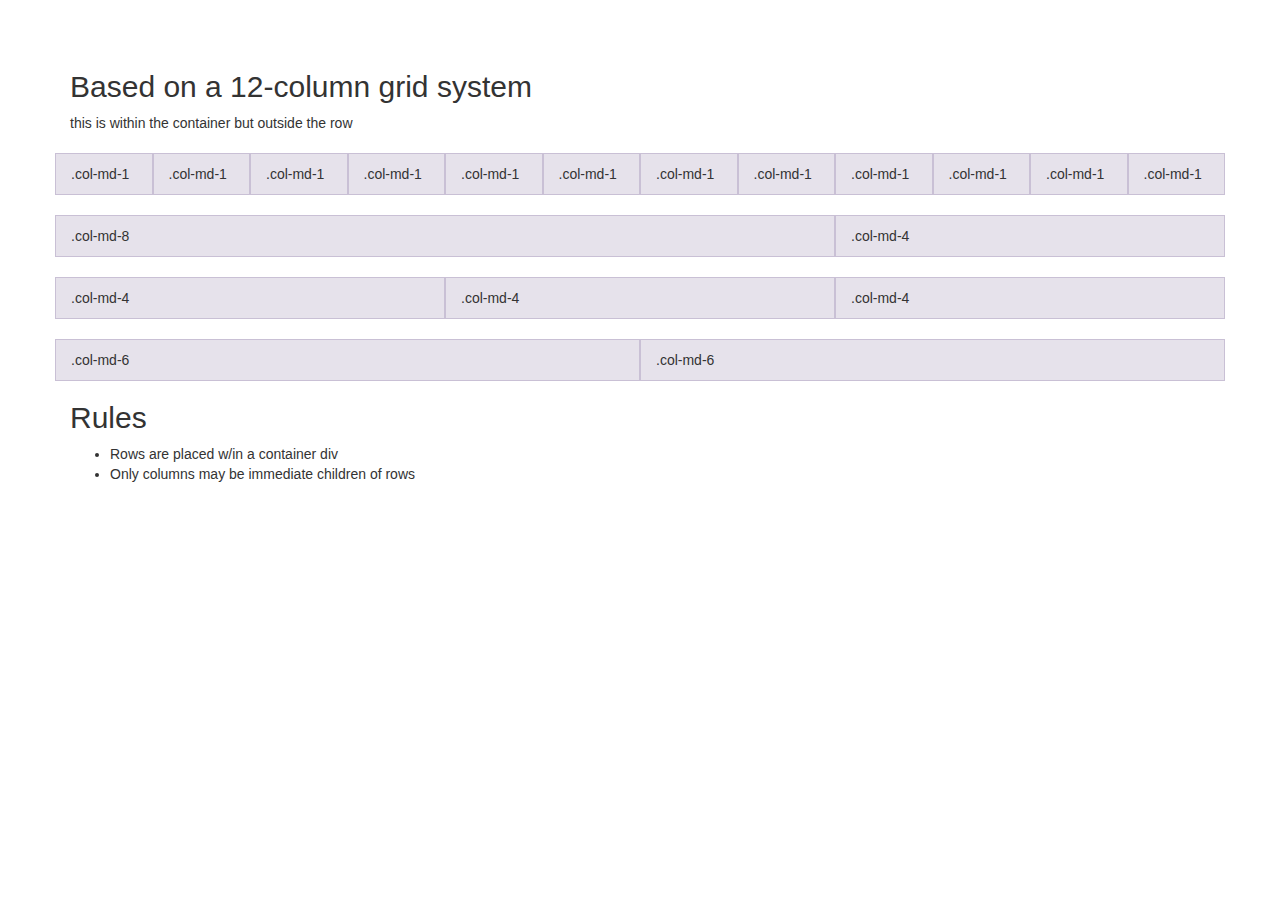
<file: grid.html>
<!DOCTYPE html>
<html lang="en">
  <head>
    <meta charset="utf-8">
    <meta http-equiv="X-UA-Compatible" content="IE=edge">
    <meta name="viewport" content="width=device-width, initial-scale=1">
    <meta name="description" content="">
    <meta name="author" content="">
    <link rel="shortcut icon" href="../../assets/ico/favicon.ico">

    <title>Jumbotron Template for Bootstrap</title>

    <!-- This is our Google Arvo font -->
    <link href='http://fonts.googleapis.com/css?family=Arvo' rel='stylesheet' type='text/css'>

    <!-- Bootstrap core CSS -->
    <link href="css/bootstrap.min.css" rel="stylesheet">

    <!-- Custom styles for this template -->
    <link href="css/custom.css" rel="stylesheet">

    <style>

    .row {
      margin-top: 20px; 
    }

    .row [class^=col-] {
      padding-top: 10px;
      padding-bottom: 10px;
      background-color: #eee;
      background-color: rgba(86,61,124,.15);
      border: 1px solid #ddd;
      border: 1px solid rgba(86,61,124,.2);
    }

    </style> 

    <!-- Just for debugging purposes. Don't actually copy this line! -->
    <!--[if lt IE 9]><script src="../../assets/js/ie8-responsive-file-warning.js"></script><![endif]-->

    <!-- HTML5 shim and Respond.js IE8 support of HTML5 elements and media queries -->
    <!--[if lt IE 9]>
      <script src="https://oss.maxcdn.com/libs/html5shiv/3.7.0/html5shiv.js"></script>
      <script src="https://oss.maxcdn.com/libs/respond.js/1.4.2/respond.min.js"></script>
    <![endif]-->
  </head>

  <body>

    <div class="container">
      <h2>Based on a 12-column grid system</h2>
      <p>this is within the container but outside the row</p>
      <div class="row">
        <div class="col-md-1">.col-md-1</div>
        <div class="col-md-1">.col-md-1</div>
        <div class="col-md-1">.col-md-1</div>
        <div class="col-md-1">.col-md-1</div>
        <div class="col-md-1">.col-md-1</div>
        <div class="col-md-1">.col-md-1</div>
        <div class="col-md-1">.col-md-1</div>
        <div class="col-md-1">.col-md-1</div>
        <div class="col-md-1">.col-md-1</div>
        <div class="col-md-1">.col-md-1</div>
        <div class="col-md-1">.col-md-1</div>
        <div class="col-md-1">.col-md-1</div>
      </div>
      <div class="row">
        <div class="col-md-8">.col-md-8</div>
        <div class="col-md-4">.col-md-4</div>
      </div>
      <div class="row">
        <div class="col-md-4">.col-md-4</div>
        <div class="col-md-4">.col-md-4</div>
        <div class="col-md-4">.col-md-4</div>
      </div>
      <div class="row">
        <div class="col-md-6">.col-md-6</div>
        <div class="col-md-6">.col-md-6</div>
      </div>
      <h2>Rules</h2>
      <ul>
        <li>Rows are placed w/in a container div</li>
        <li>Only columns may be immediate children of rows</li>
      </ul> 
    </div>

  </body>
</html>
</file>
<file: css/custom.css>
/* Move down content because we have a fixed navbar that is 50px tall */
body {
  padding-top: 50px;
}

ul.nav, .jumbotron h1 {
	font-family: 'Arvo', courier, serif;
}

ul.nav {
	font-size: 13px;
}

footer {
    background-color: #e74c3c;
    padding-top: 150px;
    padding-bottom: 50px;
}

#get-involved {
	background-color: #f5f5f5;
}

.jumbotron {
	text-align: center;
	background-image: url('../images/hero_image.jpg');
	color: white;
}

.jumbotron h1 {
	margin-top: 0px;
	margin-bottom: 50px;
}

.jumbotron p {
	margin-bottom: 30px;
	font-weight: 100;
	padding: 0px 50px;
}

.jumbotron .form-control {
	height: 70px;
	font-size: 36px;
}

.btn-lg {
	font-size: 36px;
}

.homepage {
	text-align: center;
	padding-top: 30px;
	padding-bottom: 30px;
}

.homepage h2, .homepage h3 {
	color: #e74c3c;
  font-family: 'Arvo', courier, serif;
  text-transform: uppercase;
}

.homepage h2 {
	font-size: 30px;
}

.homepage h3 {
	font-size: 26px;
}

.homepage p {
  font-weight: 300;
  font-size: 21px;
}

.homepage a {
	color: #e74c3c;
}

.homepage a:hover {
	color: #e74c3c;
	text-decoration: none;
	opacity: .8;
}

.homepage hr {
	border-top: 1px solid #e74c3c;
  width: 160px;
  margin-top: 15px;
}


/* Responsive Styling */

@media (max-width: 1199px) { 

	.jumbotron h1 {
		font-size: 56px;
		margin-bottom: 30px;
	}
}

@media (max-width: 991px) { 

	.jumbotron h1 {
		font-size: 44px;
	}

	.jumbotron p {
		padding: 0 10px;
	}

	#get-involved .col-md-4 {
		padding-top: 20px;
		padding-bottom: 20px;
	}
}

@media (max-width: 767px) { 

	.jumbotron h1 {
		font-size: 24px;
	}

	.jumbotron p {
		font-size: 16px;
		padding: 0;
	}

	.btn-lg {
		font-size: 18px;
	}

	.homepage p {
		font-size: 18px;
	}

	footer img {
		width: 80%;
	}
}
</file>
